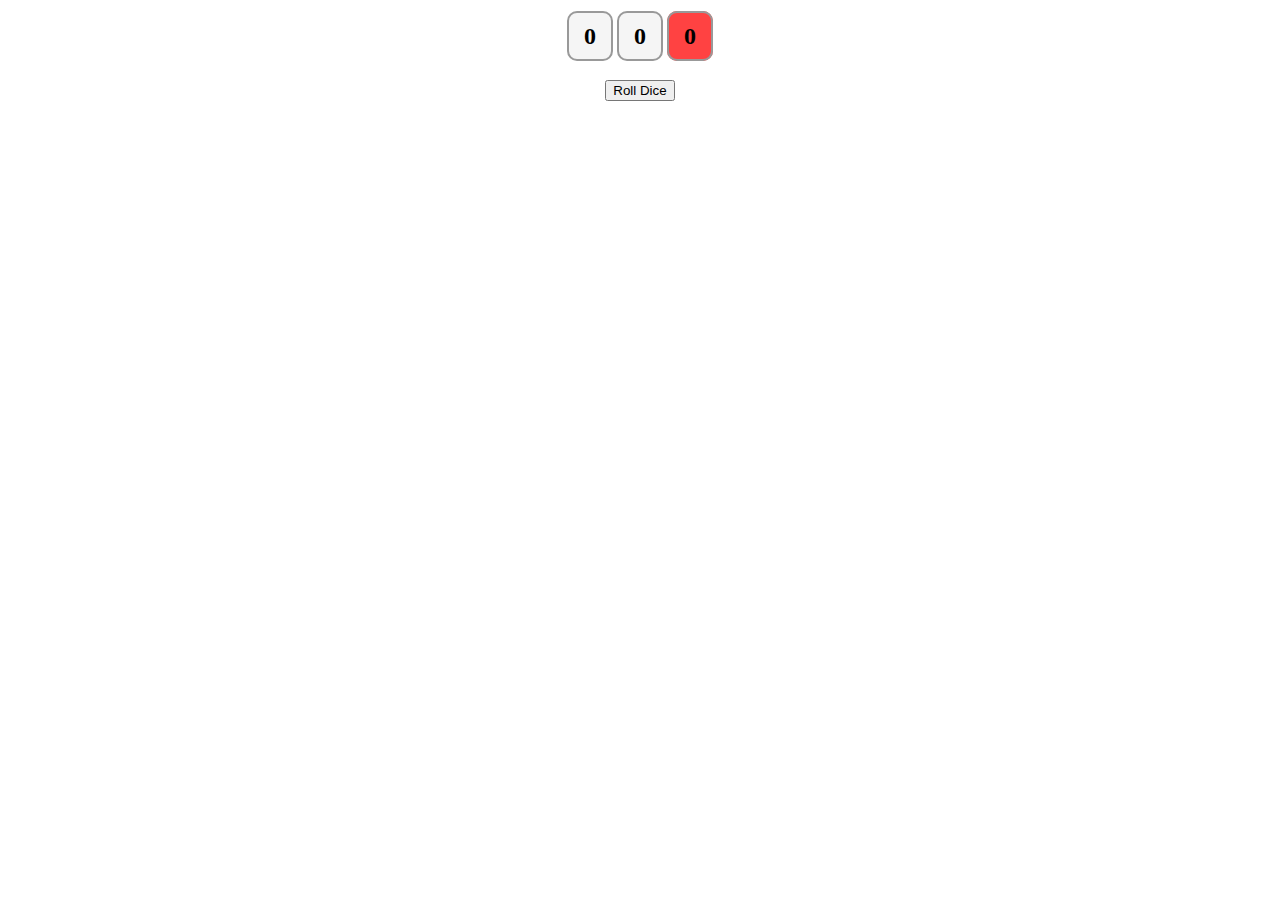
<file: index.html>
<!DOCTYPE html>
<html>
	<head>
		<title>Fantasy Age Dice</title>
		<link rel="stylesheet" href="./assets/css/custom.css">
	</head>
	<body>
		<div class="dice-container">
			<span id="die1" class="dice" >0</span>
			<span id="die2" class="dice">0</span>
			<span id="die3" class="dice stunt">0</span>
		</div>
		<div class="button-container">
			<button onclick="rollDice()">Roll Dice</button>
		</div>
		<h2 id="rollTotal" class="roll-status"></h2>
		<h1 id="playerStunted" class="roll-status"></h1>
		<h2 id="stuntScore" class="roll-status"></h2>
	</body>
	<script src="./assets/js/custom.js"></script>
</html>
</file>
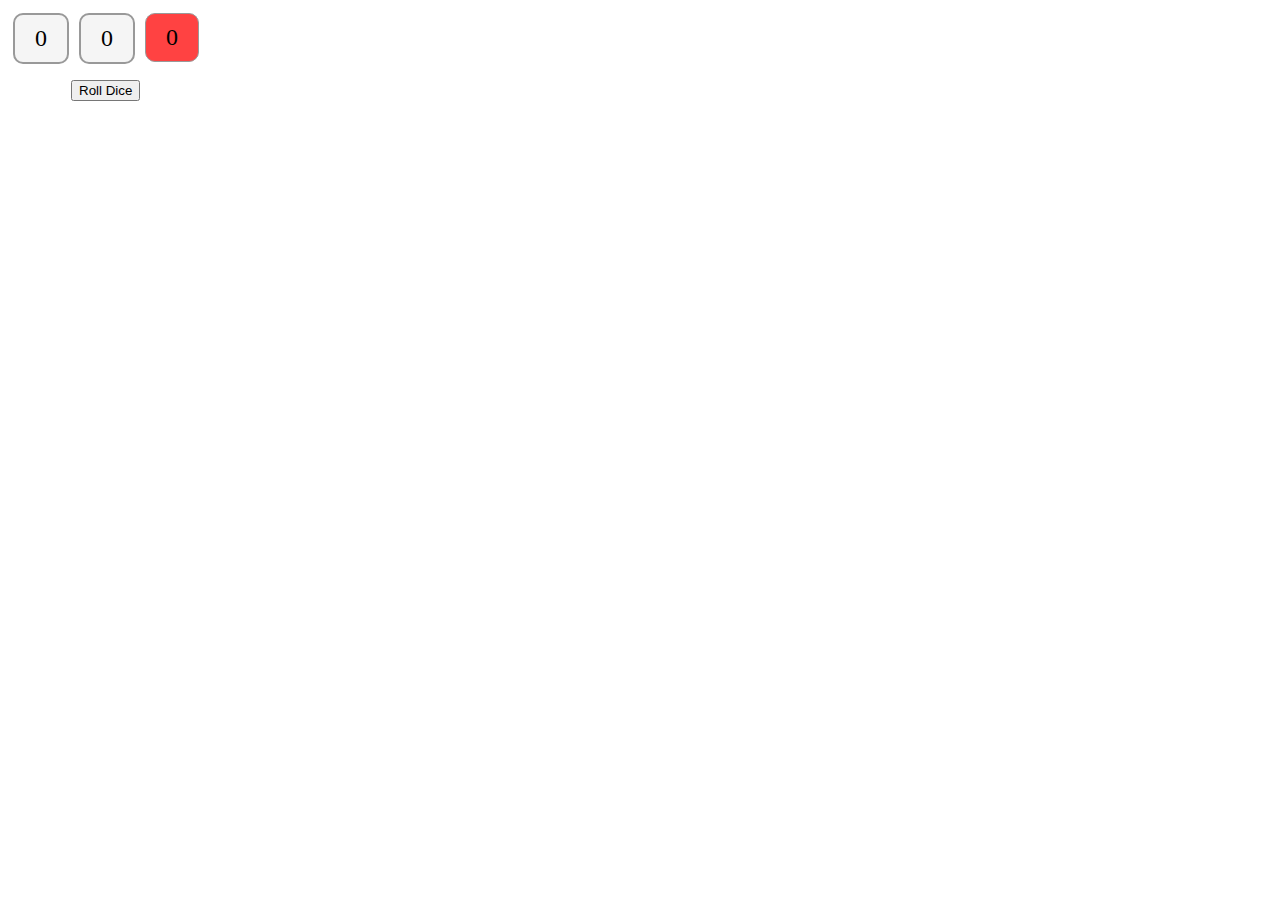
<file: fantasy_age_dice.html>
<!DOCTYPE html>
<html>
<head>
	<style>
	div.dice{
		float:left;
		width:32px;
		background:#F5F5F5;
		border:#999 2px solid;
		border-radius:10px;
		padding:10px;
		font-size:24px;
		text-align:center;
		margin:5px;
	}

	div.stuntDice{
		float:left;
		width:32px;
		background:#FF4242;
		border:#999 1px solid;
		border-radius:10px;
		padding:10px;
		font-size:24px;
		text-align:center;
		margin:5px;
	}
	</style>

</head>
<body>
	<div id="die1" class="dice" >0</div>
	<div id="die2" class="dice">0</div>
	<div id="die3" class="stuntDice">0</div>
	<br>
	<br>
	<br>
	<br>
	<button onclick="rollDice()" style="float:left; margin-left:63px;">Roll Dice</button>
	<br>
	<h2 id="status" style="clear:left;"></h2>
	<script>
	function rollDice(){
		var die1 = document.getElementById("die1");
		var die2 = document.getElementById("die2");
		var die3 = document.getElementById("die3");
		var status = document.getElementById("status");
		var d1 = Math.floor(Math.random() * 6) + 1;
		var d2 = Math.floor(Math.random() * 6) + 1;
		var d3 = Math.floor(Math.random() * 6) + 1;
		var diceTotal = d1 + d2 + d3;
		die1.innerHTML = d1;
		die2.innerHTML = d2;
		die3.innerHTML = d3;
		status.innerHTML = "You rolled "+diceTotal+".";
		if(d1 == d2 || d1 == d3 || d2 == d3){
			status.innerHTML += " YOU STUNTED!!<br>" + " You have " +d3+" stunt points!";
		}
	}
	</script>
</body>
</html>
</file>
<file: assets/css/custom.css>
.dice-container {
  text-align: center;
  padding: 15px;
}

.dice{
  background:#F5F5F5;
  border:#999 2px solid;
  border-radius:10px;
  padding:10px 15px;
  font-size:24px;
  font-weight: bold;
  text-align:center;
}

.stunt{
  background:#FF4242;
}

.button-container {
  text-align: center;
  padding: 15px;
}

.roll-status {
  text-align: center;
}

.stunted {
  color: #FF4242;
}
</file>
